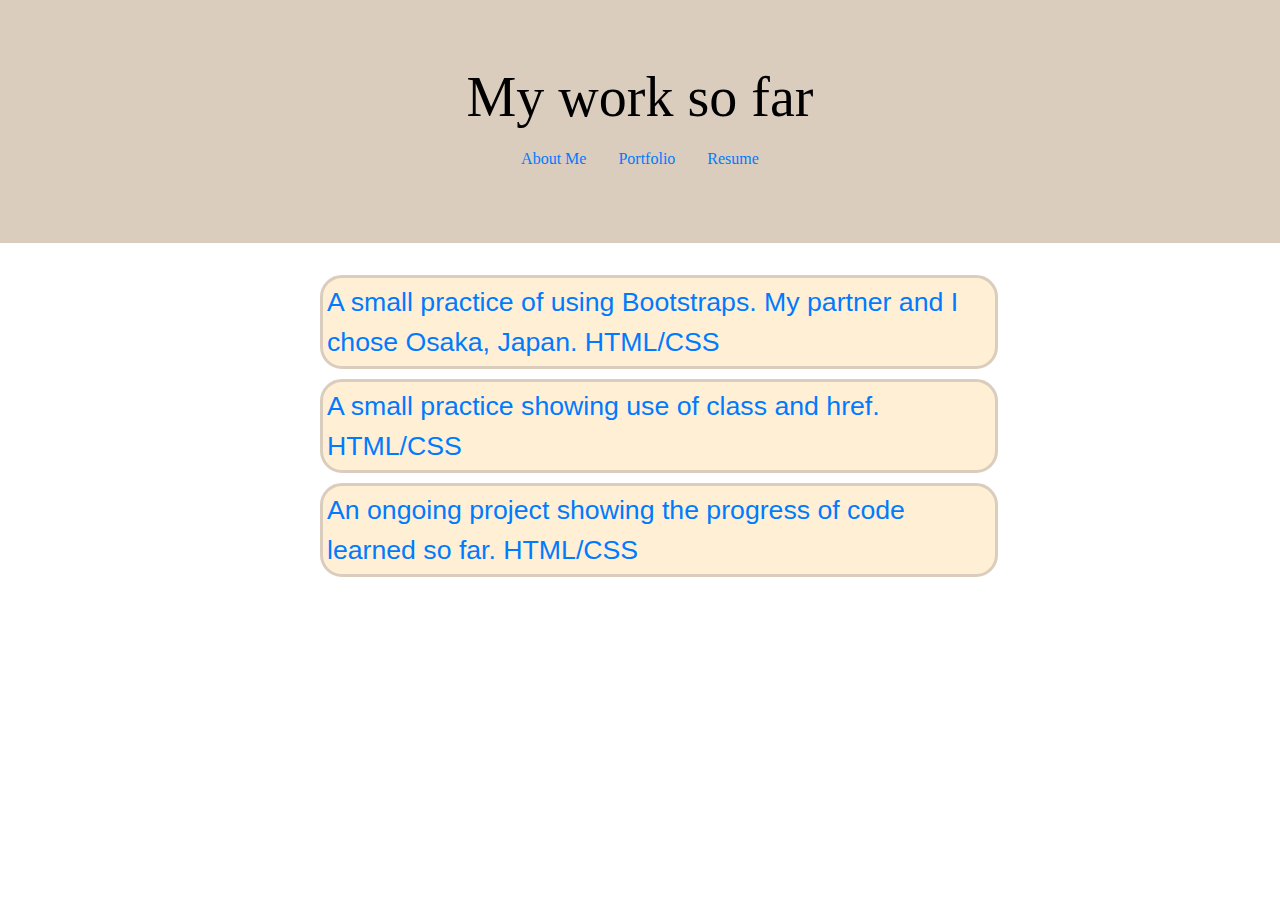
<file: portfolio.html>
<!DOCTYPE html>
<html lang="en-US">
<head>
	<link href="css/bootstrap.css" rel="stylesheet" type="text/css" media="all">
	<link href="css/styles.css" rel="stylesheet" type="text/css" media="all"> 
<title>Ellie's Portfolio</title>
</head>
<body>
	<div class="jumbotron jumbotron-fluid">
		<div class="container">
			<h1 class="display-4">My work so far</h1>
				<ul class="nav justify-content-center">
					<li class="nav-item">
						<a class="nav-link active" href="index.html">About Me</a>
					</li>
					<li class="nav-item">
						<a class="nav-link" href="portfolio.html">Portfolio</a>
					</li>
					<li class="nav-item">
						<a class="nav-link active" href="resume.html">Resume</a>
					</li>
				</ul>	
			</div>
	</div>
			
	<div class="box1"><a href="https://github.com/ebezjian/vacation-site.git">A small practice of using Bootstraps. My partner and I chose Osaka, Japan. HTML/CSS</a></div>
	<div class="box1"><a href="https://github.com/ebezjian/cupcakeshop.git">A small practice showing use of class and href. HTML/CSS</div>
	<div class="box1"><a href="https://github.com/agatakolohe/iceberg-resort.git">An ongoing project showing the progress of code learned so far. HTML/CSS</div>
		
</body>
</html>
</file>
<file: css/styles.css>
.jumbotron-fluid {
    background-color: rgb(218, 205, 189);
    color: black;
    font-family: 'Times New Roman'; 
    text-align: center;   
}

body {
    background-image: url("https://img.rawpixel.com/s3fs-private/rawpixel_images/website_content/rm31-jj-03-g-fabric_1.jpg?w=800&dpr=1&fit=default&crop=default&q=65&vib=3&con=3&usm=15&bg=F4F4F3&ixlib=js-2.2.1&s=dc857eb977b76b6928813753c8614051");
    background-color: transparent;
    background-position: center;
    background-repeat: repeat;      
}
.img-thumbnail {
    inline-size: 10cm;
    padding: 1cm;
    border-radius: 22px;
    display: block;
    margin-left: auto;
    margin-right: auto;
    float:left;
    
}

.row{
    text-align: left;
    
}
p {
    font-size: 25pt;
}
.red {
    color: red;
}
.hobbies1 li{
    font-size: 30pt;
}

.col-6 p {
    font-family: Arial Bold;
}

.box1 {
    width: 53%;
    border: solid rgb(218, 205, 189);
    border-radius: 22px;
    background-color: papayawhip;
    margin-bottom: 10px;
    padding: 4px;
    font-size: 20pt;
    margin-left: 25%;
}

.resumelist li {
    font-size: 18pt;
}
.all {
    text-align: center;
}

.moen {
    float: left;
    padding-right: 12px;
    border-radius: 12px;
    
}

.all {
    text-align: left;
    list-style-position: inside;
    margin-left: 25%;
}

.education {
    font-size: 15pt;
}

@media all and (max-width:768px) and (min-width: 600px) {

}
</file>
